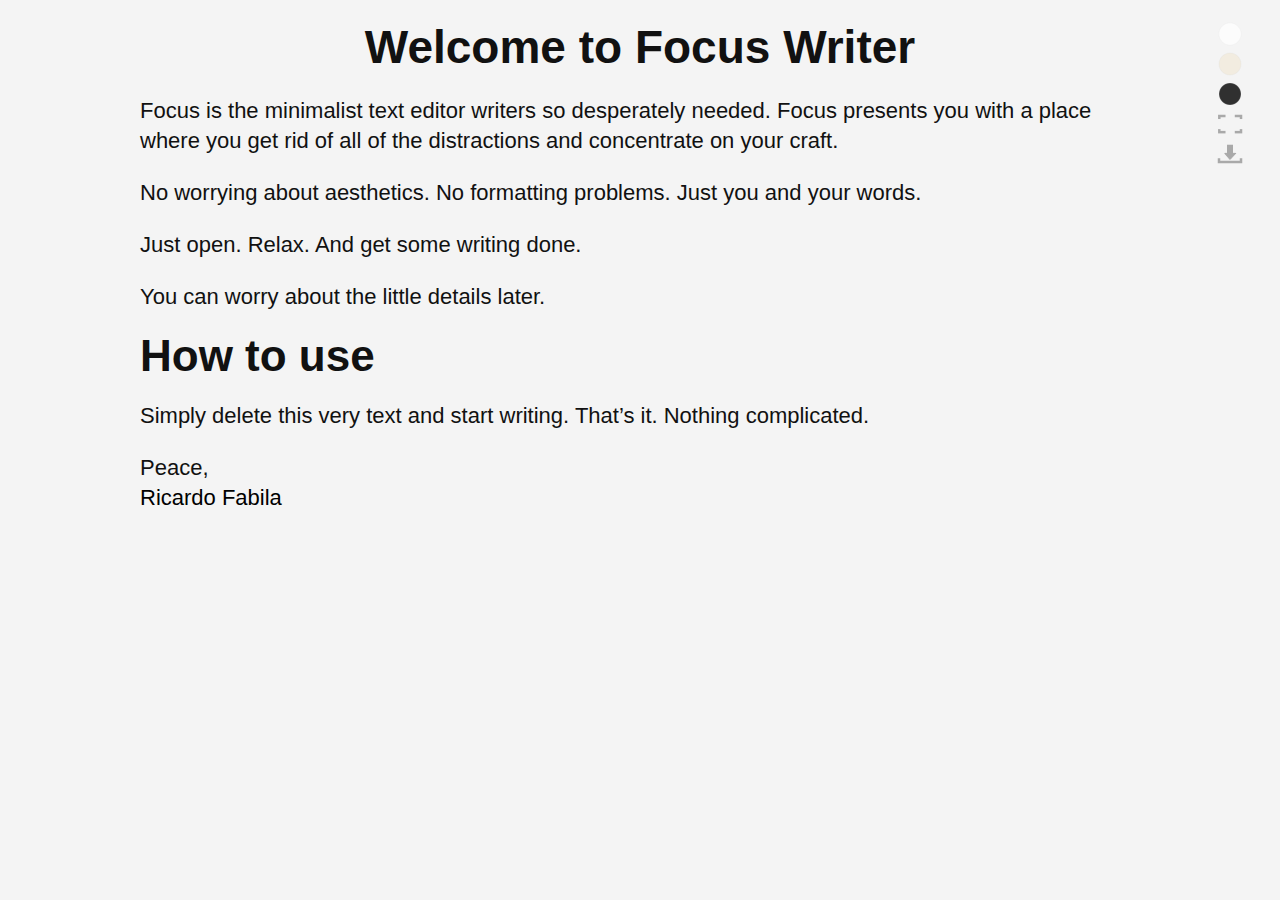
<file: index.html>
<!DOCTYPE html>
<html>
  <head>
    <!-- MISC/META -->
    <title>Focus Writer</title>
    <meta charset="utf-8" />
    <meta
      name="Description"
      content="Focus Writer - A distraction-free, online text editor.
        Focus is the minimalist text editor writers so desperately needed. Focus presents you with a place were you get rid of all of the distractions and concentrate on your craft. No worrying about aesthetics. No formatting problems. Just you and your words. Just open. Relax. And get some writing done. You can worry about the little details later."
    />
    <meta
      name="keywords"
      content="focus, writer, text, editor, online, free, distraction-free, night, mode"
    />
    <meta author="Ricardo Fabila Reyes" />

    <!-- Favicon -->
    <link
      rel="apple-touch-icon-precomposed"
      sizes="57x57"
      href="images/favicon/apple-touch-icon-57x57.png"
    />
    <link
      rel="apple-touch-icon-precomposed"
      sizes="114x114"
      href="images/favicon/apple-touch-icon-114x114.png"
    />
    <link
      rel="apple-touch-icon-precomposed"
      sizes="72x72"
      href="images/favicon/apple-touch-icon-72x72.png"
    />
    <link
      rel="apple-touch-icon-precomposed"
      sizes="144x144"
      href="images/favicon/apple-touch-icon-144x144.png"
    />
    <link
      rel="apple-touch-icon-precomposed"
      sizes="60x60"
      href="images/favicon/apple-touch-icon-60x60.png"
    />
    <link
      rel="apple-touch-icon-precomposed"
      sizes="120x120"
      href="images/favicon/apple-touch-icon-120x120.png"
    />
    <link
      rel="apple-touch-icon-precomposed"
      sizes="76x76"
      href="images/favicon/apple-touch-icon-76x76.png"
    />
    <link
      rel="apple-touch-icon-precomposed"
      sizes="152x152"
      href="images/favicon/apple-touch-icon-152x152.png"
    />
    <link
      rel="icon"
      type="image/png"
      href="images/favicon/favicon-196x196.png"
      sizes="196x196"
    />
    <link
      rel="icon"
      type="image/png"
      href="images/favicon/favicon-96x96.png"
      sizes="96x96"
    />
    <link
      rel="icon"
      type="image/png"
      href="images/favicon/favicon-32x32.png"
      sizes="32x32"
    />
    <link
      rel="icon"
      type="image/png"
      href="images/favicon/favicon-16x16.png"
      sizes="16x16"
    />
    <link
      rel="icon"
      type="image/png"
      href="images/favicon/favicon-128.png"
      sizes="128x128"
    />
    <meta name="application-name" content="&nbsp;" />
    <meta name="msapplication-TileColor" content="#FFFFFF" />
    <meta name="msapplication-TileImage" content="mstile-144x144.png" />
    <meta name="msapplication-square70x70logo" content="mstile-70x70.png" />
    <meta name="msapplication-square150x150logo" content="mstile-150x150.png" />
    <meta name="msapplication-wide310x150logo" content="mstile-310x150.png" />
    <meta name="msapplication-square310x310logo" content="mstile-310x310.png" />

    <!-- CSS -->
    <link href="css/style.css" rel="stylesheet" />
  </head>

  <!--Body-->
  <body class="white" id="background">
    <!--Side Bar-->
    <div class="ui">
      <div class="wrapper">
        <div class="top editing">
          <!--White Background Button-->
          <button id="white-button" title="White Background">
            <img src="images/white.png" />
          </button>
          <!--Sepia Background Button-->
          <button id="sepia-button" title="Sepia Background">
            <img src="images/sepia.png" />
          </button>
          <!--Dark Background Button-->
          <button id="dark-button" title="Dark Background">
            <img src="images/dark.png" />
          </button>
          <!--Full Screen-->
          <button id="fullscreen-button" title="Fullscreen">
            <img src="images/Full-Screen.png" />
          </button>
          <!--Full Screen-->
          <button id="download-button" title="Download as text file">
            <img src="images/Save.png" />
          </button>
        </div>
      </div>
    </div>
    <!--/Side Bar-->

    <!--Writting Canvas-->
    <section>
      <!--Title-->
      <header contenteditable="true" class="normal_header" id="title">
        Welcome to Focus Writer
      </header>
      <!--Paragraphs-->
      <article contenteditable="true" class="content" id="textArticle">
        <p>
          Focus is the minimalist text editor writers so desperately needed.
          Focus presents you with a place where you get rid of all of the
          distractions and concentrate on your craft.
        </p>
        <p>
          No worrying about aesthetics. No formatting problems. Just you and
          your words.
        </p>
        <p>Just open. Relax. And get some writing done.</p>
        <p>You can worry about the little details later.</p>
        <h1>How to use</h1>
        <p>
          Simply delete this very text and start writing. That’s it. Nothing
          complicated.
        </p>
        <p>
          Peace,<br /><a
            href="https://twitter.com/Ricardo_Fabila"
            title="Ricardo Fabila on Twitter"
            class="normal_a"
            id="twitterHandle"
            >Ricardo Fabila</a
          >
        </p>
      </article>
      <!--/Paragraphs-->
    </section>
    <!--/Writting Canvas-->

    <!-- Buttons JS -->
    <script src="js/screenfull.js"></script>
    <script src="js/buttons.js"></script>
  </body>
</html>
</file>
<file: css/style.css>
/*********************************************
 * BASE STYLES
 *********************************************/

* {
    -moz-box-sizing: border-box;
    box-sizing: border-box;
}

*:focus {
    outline: none;
}

html {
    overflow: hidden;
}


html, body {
    font-family: "Helvetica Neue", Arial , sans-serif;
    padding: 0px;
    margin: 0px;
    height: 100%;
}

body {
    padding-bottom: 40px;
    padding-right: 10px;
    overflow-y: scroll;
    padding-left: 10px;
    padding-top: 20px;
    min-width: 800px;
    width: 100%;

    -webkit-transition: all 600ms;
    -moz-transition: all 600ms;
    -ms-transition: all 600ms;
    -o-transition: all 600ms;
    transition: all 600ms;
}

section {
    min-width: 1000px;
    max-width: 1000px;
    height: 100%;
    margin: auto;
}

.normal_header {
    text-align: center;
    font-weight: bold;
    font-size: 46px;
}

.white_header {
    text-align: center;
    font-weight: bold;
    font-size: 46px;
}

article {
    padding-bottom: 50px;
    line-height: 30px;
    margin-top: 22px;
    min-height: 90%;
    font-size: 22px;
    display: block;
}

.no-overflow {
    overflow: hidden;
    display: block;
    height: 100%;
    width: 100%;
}

/* Used by the ui bubble to stop wrapping */
.lengthen {
    display: block;
    width: 300px;
    height: 100%;
}

.white {
    background: #F4F4F4;
    color: #111;
}

.dark {
    background-color: #333333;
    color: #fafafa;
}

.sepia {
    background-color: #F1EADB;
    color: #111111;
}

.ui {
    position: absolute;
    padding: 20px;
    width: 65px;
    bottom: 0px;
    right: 20px;
    top: 0px;
}

.ui:hover button {
    opacity: 0.6;
}

.ui button:hover {
    opacity: 1;
}

.ui button, .text-options button {
    background: none;
    cursor: pointer;
    opacity: 0.8;
    padding: 0px;
    height: 30px;
    width: 30px;
    border: 0px;
}

.normal_a {
    text-decoration: none;
    color: #000000;
}

.white_a {
    text-decoration: none;
    color: #FFFFFF;
}

a:hover {
    cursor: pointer;
    opacity: .5;
}


/*********************************************
 * PRINT
 *********************************************/

@media print {

    body {
        overflow: visible;
    }

    section {
        color: #111 !important;
    }

    .ui{
        display: none;
    }
}
</file>
